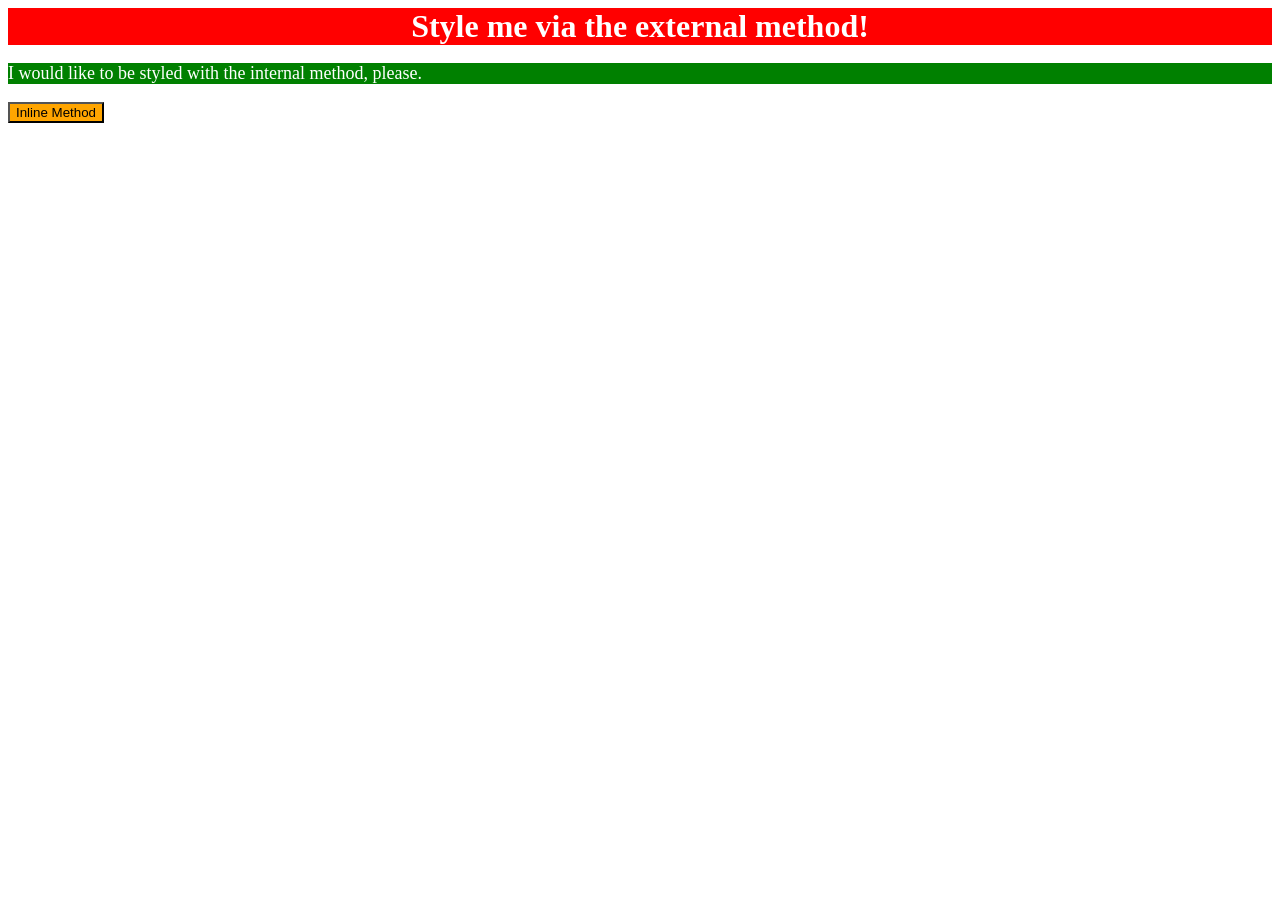
<file: foundations/01-css-methods/index.html>
<!DOCTYPE html>
<html lang="en">
  <head>
    <meta charset="UTF-8">
    <meta http-equiv="X-UA-Compatible" content="IE=edge">
    <meta name="viewport" content="width=device-width, initial-scale=1.0">
    <link rel="stylesheet" href="./styles.css">
    <style>
      p {
        background-color: green;
        color: white;
        font-size: 18px;
      }
    </style>
    <title>Methods for Adding CSS</title>
  </head>
  <body>
    <div>Style me via the external method!</div>
    <p>I would like to be styled with the internal method, please.</p>
    <button style="background-color: orange; font: size 18px;">Inline Method</button>
  </body>
</html>
</file>
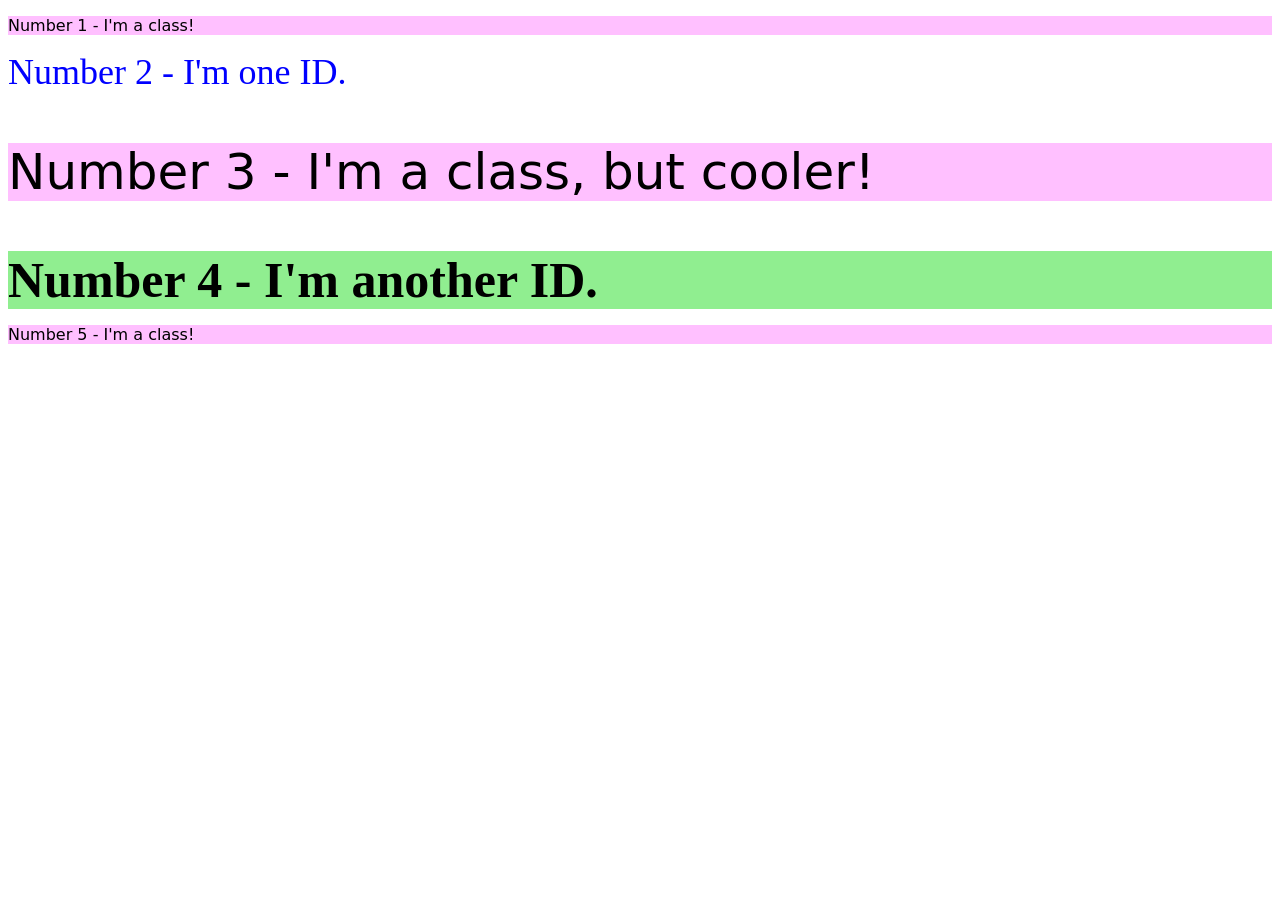
<file: foundations/02-class-id-selectors/index.html>
<!DOCTYPE html>
<html lang="en">
  <head>
    <meta charset="UTF-8">
    <meta http-equiv="X-UA-Compatible" content="IE=edge">
    <meta name="viewport" content="width=device-width, initial-scale=1.0">
    <title>Class and ID Selectors</title>
    <link rel="stylesheet" href="style.css">
  </head>
  <body>
    <p class="odd">Number 1 - I'm a class!</p>
    <div id="second">Number 2 - I'm one ID.</div>
    <p class="odd adjust-font">Number 3 - I'm a class, but cooler!</p>
    <div id="fourth" class="adjust-font">Number 4 - I'm another ID.</div>
    <p class="odd">Number 5 - I'm a class!</p>
  </body>
</html>
</file>
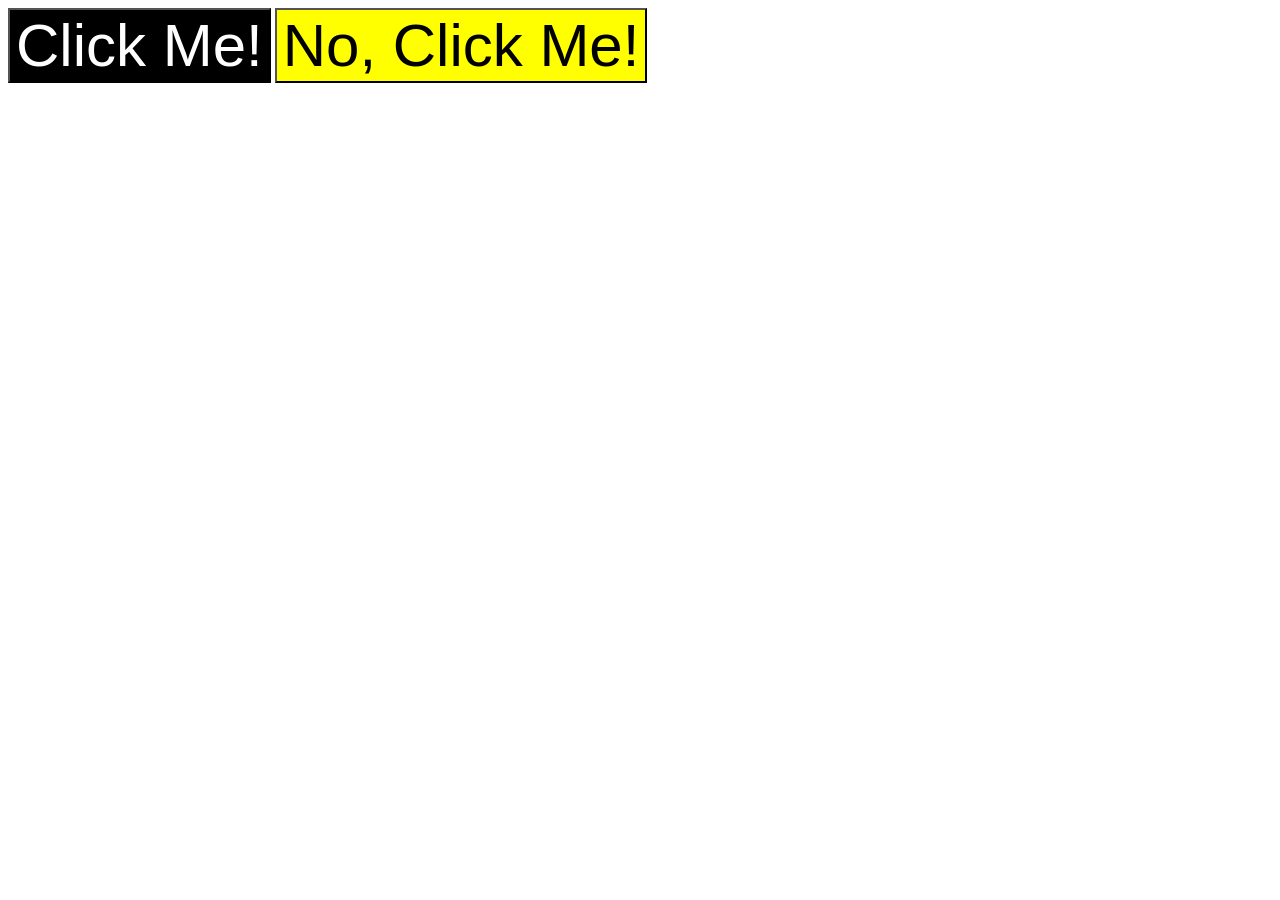
<file: foundations/03-grouping-selectors/index.html>
<!DOCTYPE html>
<html lang="en">
  <head>
    <meta charset="UTF-8">
    <meta http-equiv="X-UA-Compatible" content="IE=edge">
    <meta name="viewport" content="width=device-width, initial-scale=1.0">
    <title>Grouping Selectors</title>
    <link rel="stylesheet" href="style.css">
  </head>
  <body>
    <button class="click">Click Me!</button>
    <button class="no-click">No, Click Me!</button>
  </body>
</html>
</file>
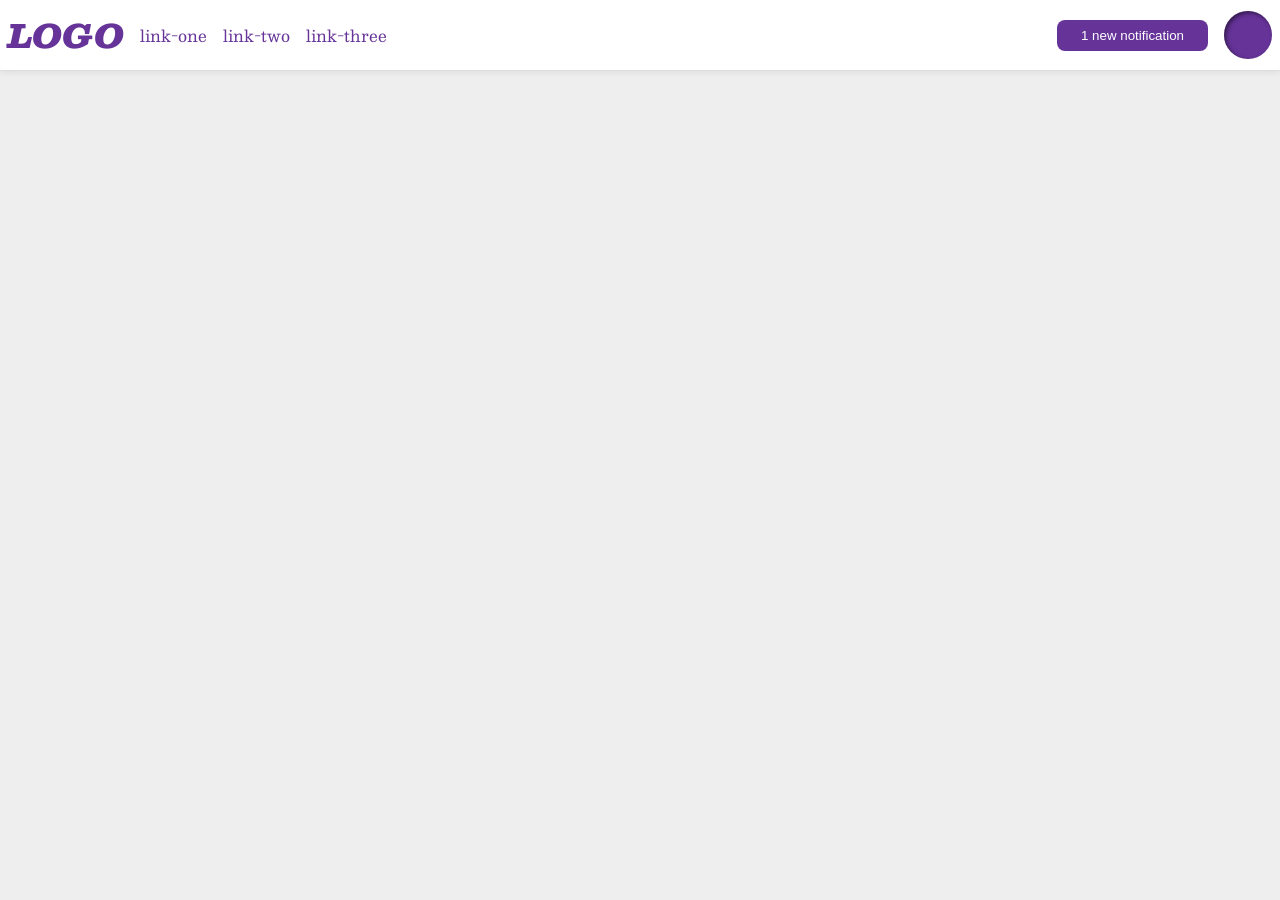
<file: foundations/flex/03-flex-header-2/index.html>
<!DOCTYPE html>
<html lang="en">
  <head>
    <meta charset="UTF-8">
    <meta http-equiv="X-UA-Compatible" content="IE=edge">
    <meta name="viewport" content="width=device-width, initial-scale=1.0">
    <title>Flex Header 2</title>
    <link rel="stylesheet" href="style.css">
  </head>
  <body>
    <div class="header">
      <div class="left">
      <div class="logo">
        LOGO
      </div>
      <ul class="links">
        <li><a href="https://google.com">link-one</a></li>
        <li><a href="https://google.com">link-two</a></li>
        <li><a href="https://google.com">link-three</a></li>
      </ul>
    </div>
    <div class="right">
      <button class="notifications">
        1 new notification
      </button>
      <div class="profile-image"></div>
    </div>
  </div>
  </body>
</html>
</file>
<file: foundations/01-css-methods/styles.css>
div {
    background-color: red;
    color: white;
    font-size: 32px;
    text-align: center;
    font-weight: bold;
}
</file>
<file: foundations/02-class-id-selectors/style.css>
.odd {
    background-color: #ffc0ff;
    font-family: Verdana, 'DejaVu Sans', sans-serif;
}

#second {
    color: blue;
    font-size: 36px;
}

.adjust-font {
    font-size: 50px;
}

#fourth {
    background-color: lightgreen;
    font-weight: bold;
}
</file>
<file: foundations/03-grouping-selectors/style.css>
.click,
.no-click {
    font-size: 60px;
    font-family: Helvetica, 'Times New Roman', sans-serif;
}

.click {
    background-color: black;
    color: white;
}

.no-click {
    background: yellow;
}
</file>
<file: foundations/flex/03-flex-header-2/style.css>
/* this is some magical font-importing.  
you'll learn about it later. */
@import url('https://fonts.googleapis.com/css2?family=Besley:ital,wght@0,400;1,900&display=swap');

body {
  margin: 0;
  background: #eee;
  font-family: Besley, serif;
}

.header {
  background: white;
  border-bottom: 1px solid #ddd;
  box-shadow: 0 0 8px rgba(0,0,0,.1);
}

.profile-image {
  background: rebeccapurple;
  box-shadow: inset 2px 2px 4px rgba(0,0,0,.5);
  border-radius: 50%;
  width: 48px;
  height:  48px;
}

.logo {
  color: rebeccapurple;
  font-size: 32px;
  font-weight: 900;
  font-style: italic;
}

button {
  border: none;
  border-radius: 8px;
  background: rebeccapurple;
  color: white;
  padding: 8px 24px;
}

a {
  /* this removes the line under our links */
  text-decoration: none;
  color: rebeccapurple;
}

ul {
  list-style-type: none;
}

/* SOLUTION */

.header {
  display: flex;
  justify-content: space-between;
  padding: 8px;
}

ul {
  display: flex;
  margin: 0;
  padding: 0;
  gap: 16px;
}

.left, .right {
  display: flex;
  align-items: center;
  gap: 16px;
}
</file>
